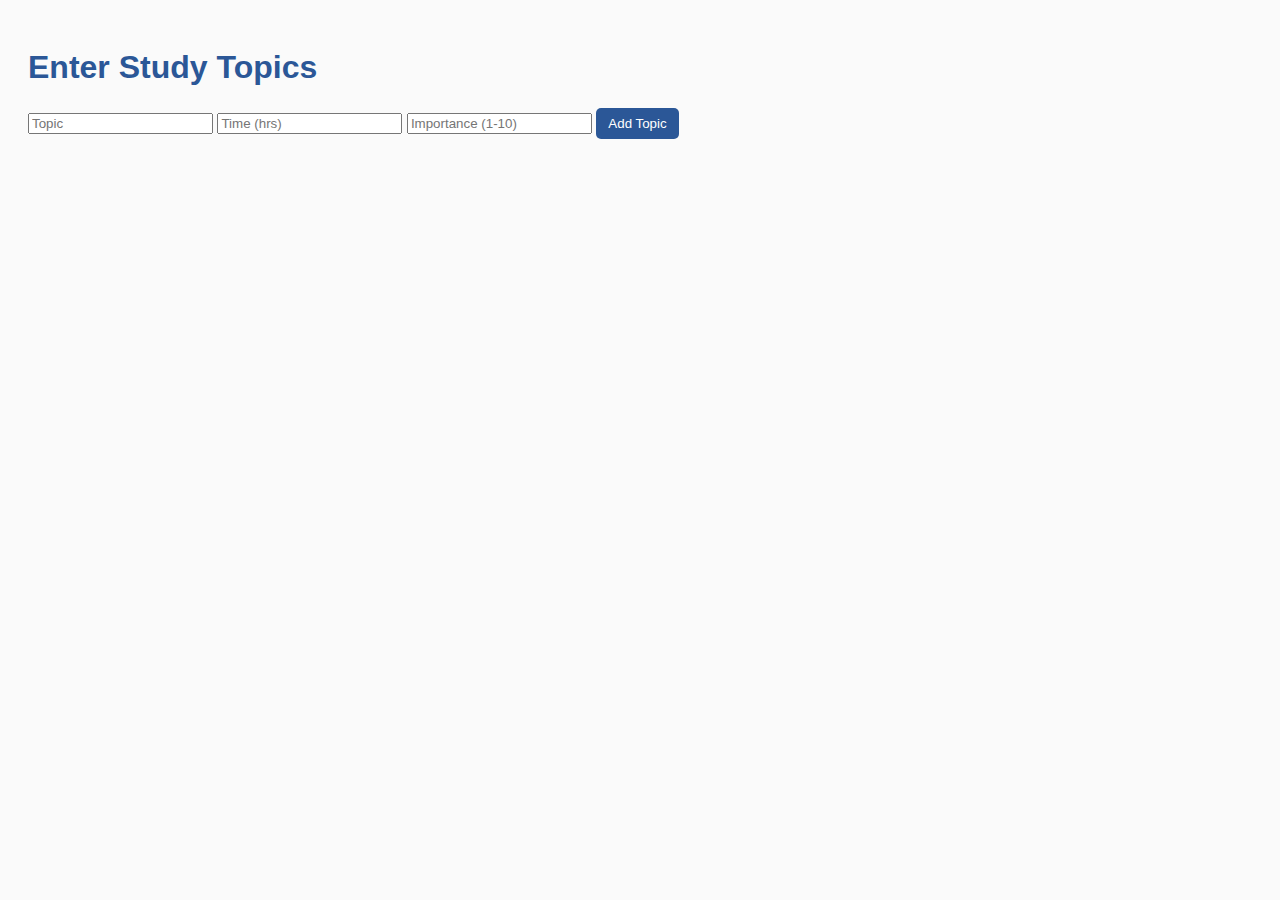
<file: templates/index.html>
<!DOCTYPE html>
<html>
<head>
  <title>Personalized Study Planner</title>
  <link rel="stylesheet" href="../static/style.css">
</head>
<body>
  <h1>Enter Study Topics</h1>
  <form method="POST">
    <input name="topic" placeholder="Topic">
    <input name="time" placeholder="Time (hrs)">
    <input name="importance" placeholder="Importance (1-10)">
    <button type="submit">Add Topic</button>
  </form>
</body>
</html>
</file>
<file: static/style.css>
body {
  background-color: #fafafa;
  font-family: Arial;
  padding: 20px;
}

h1 {
  color: #2b5797;
}

button {
  background-color: #2b5797;
  color: white;
  border: none;
  padding: 8px 12px;
  border-radius: 5px;
}
</file>
